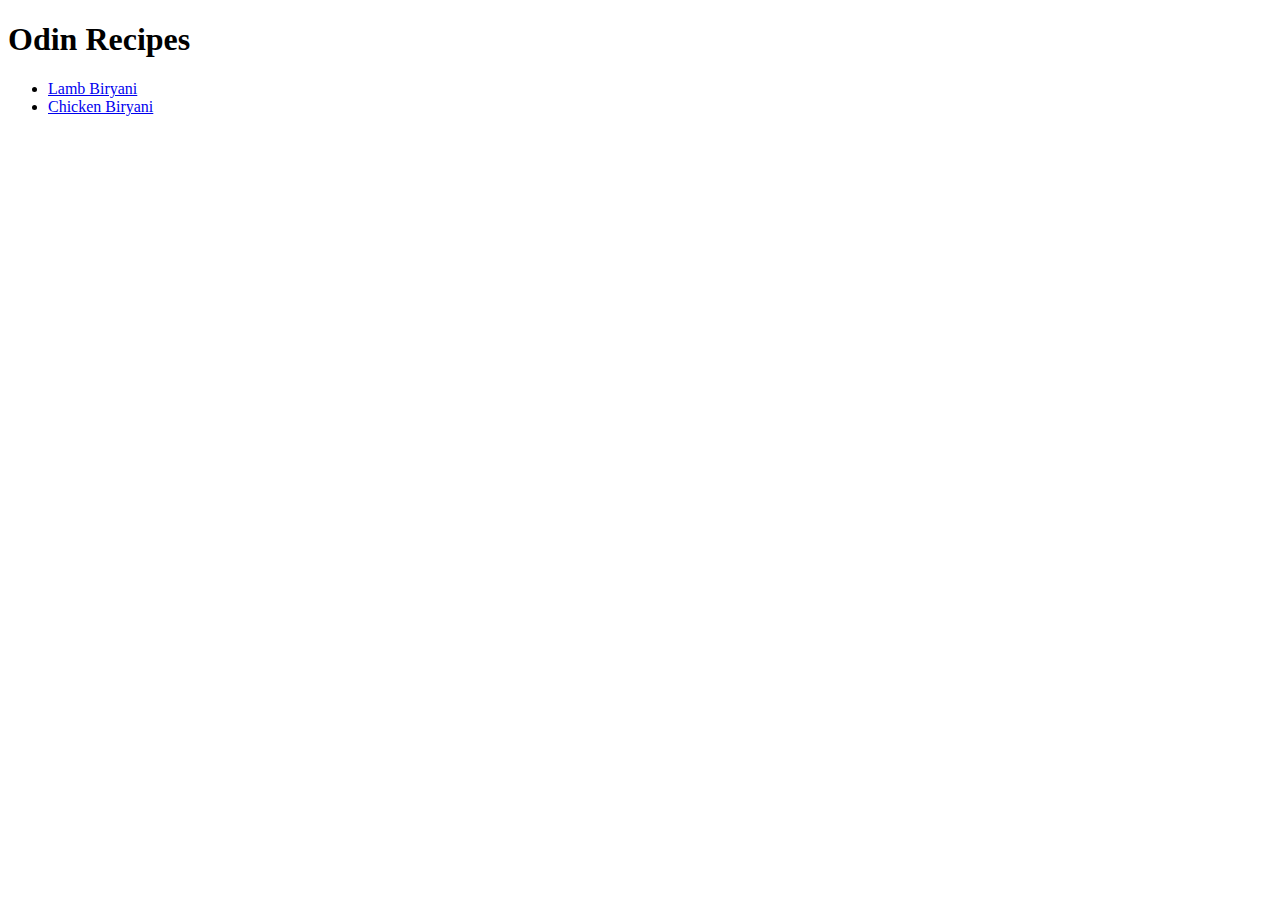
<file: index.html>
<!DOCTYPE html>
<html lang="en">
    <head>
        <meta charset="UTF-8">
        <title>Odin Recipes</title>
    </head>
    <body>
        <h1>Odin Recipes</h1>
        <ul>
            <li><a href="recipes/lamb-biryani.html" >Lamb Biryani</a></li>
            <li><a href="recipes/chicken-briyani.html" >Chicken Biryani</a></li>
        </ul>
    </body>
</html>
</file>
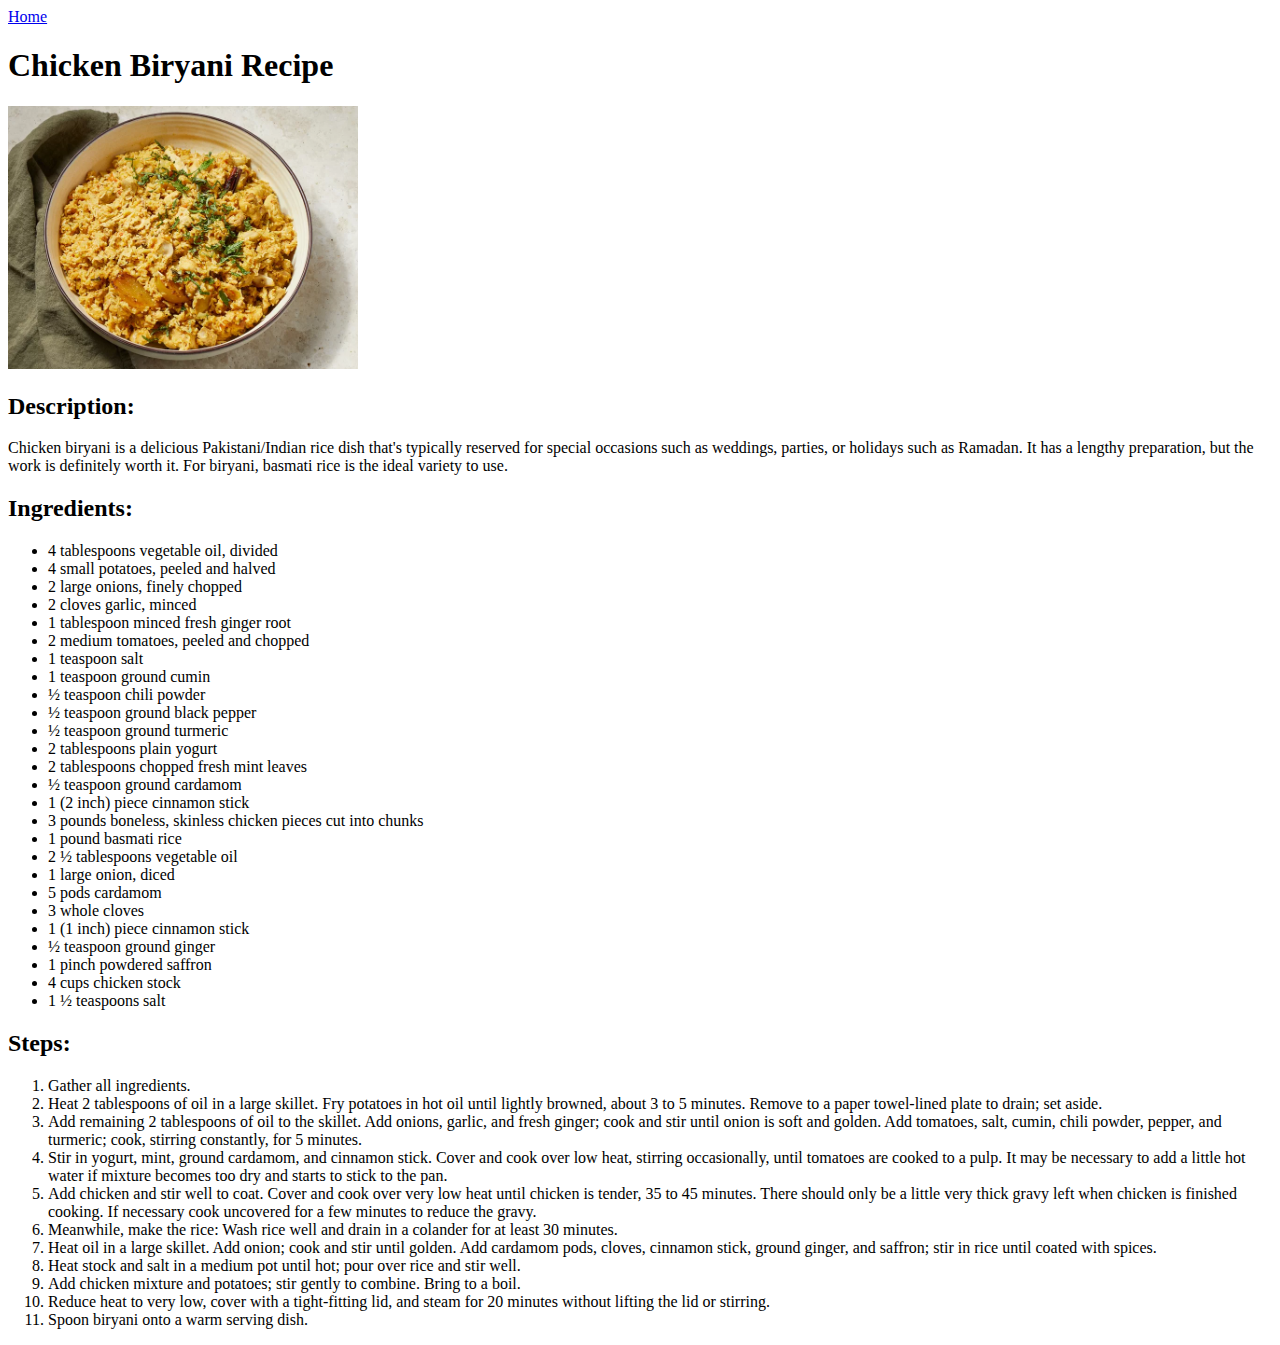
<file: recipes/chicken-briyani.html>
<!DOCTYPE html>
<html lang="en">
    <head>
        <meta charset="UTF-8">
        <title>Chicken Biryani Recipe</title>
    </head>
    <body>
        <a href="../index.html">Home</a>
        <h1>Chicken Biryani Recipe</h1>
        <img src="./recipe-images/chicken-biryani-picture.jpg" alt="A picture of freshly cooked chicken biryani" width="350px" />
        <h2>Description:</h2>
        <p>Chicken biryani is a delicious Pakistani/Indian rice dish that's typically reserved for special occasions such as weddings, parties, or holidays such as Ramadan. It has a lengthy preparation, but the work is definitely worth it. For biryani, basmati rice is the ideal variety to use.</p> 
        
        <h2>Ingredients:</h2>
        <ul>
            <li>4 tablespoons vegetable oil, divided</li>
            <li>4 small potatoes, peeled and halved</li>
            <li>2 large onions, finely chopped</li>
            <li>2 cloves garlic, minced</li>
            <li>1 tablespoon minced fresh ginger root</li>
            <li>2 medium tomatoes, peeled and chopped</li>
            <li>1 teaspoon salt</li>
            <li>1 teaspoon ground cumin</li>
            <li>½ teaspoon chili powder</li>
            <li>½ teaspoon ground black pepper</li>
            <li>½ teaspoon ground turmeric</li>
            <li>2 tablespoons plain yogurt</li>
            <li>2 tablespoons chopped fresh mint leaves</li>
            <li>½ teaspoon ground cardamom</li>
            <li>1 (2 inch) piece cinnamon stick</li>
            <li>3 pounds boneless, skinless chicken pieces cut into chunks</li>
            <li>1 pound basmati rice</li>
            <li>2 ½ tablespoons vegetable oil</li>
            <li>1 large onion, diced</li>
            <li>5 pods cardamom</li>
            <li>3 whole cloves</li>
            <li>1 (1 inch) piece cinnamon stick</li>
            <li>½ teaspoon ground ginger</li>
            <li>1 pinch powdered saffron</li>
            <li>4 cups chicken stock</li>
            <li>1 ½ teaspoons salt</li>
        </ul>
        
        <h2>Steps:</h2>
        <ol>
            <li>Gather all ingredients.</li>
            <li>Heat 2 tablespoons of oil in a large skillet. Fry potatoes in hot oil until lightly browned, about 3 to 5 minutes. Remove to a paper towel-lined plate to drain; set aside.</li>
            <li>Add remaining 2 tablespoons of oil to the skillet. Add onions, garlic, and fresh ginger; cook and stir until onion is soft and golden. Add tomatoes, salt, cumin, chili powder, pepper, and turmeric; cook, stirring constantly, for 5 minutes.</li>
            <li>Stir in yogurt, mint, ground cardamom, and cinnamon stick. Cover and cook over low heat, stirring occasionally, until tomatoes are cooked to a pulp. It may be necessary to add a little hot water if mixture becomes too dry and starts to stick to the pan.</li>
            <li>Add chicken and stir well to coat. Cover and cook over very low heat until chicken is tender, 35 to 45 minutes. There should only be a little very thick gravy left when chicken is finished cooking. If necessary cook uncovered for a few minutes to reduce the gravy.</li>
            <li>Meanwhile, make the rice: Wash rice well and drain in a colander for at least 30 minutes.</li>
            <li>Heat oil in a large skillet. Add onion; cook and stir until golden. Add cardamom pods, cloves, cinnamon stick, ground ginger, and saffron; stir in rice until coated with spices.</li>
            <li>Heat stock and salt in a medium pot until hot; pour over rice and stir well.</li>
            <li>Add chicken mixture and potatoes; stir gently to combine. Bring to a boil.</li>
            <li>Reduce heat to very low, cover with a tight-fitting lid, and steam for 20 minutes without lifting the lid or stirring.</li>
            <li>Spoon biryani onto a warm serving dish.</li>
        </ol>
    </body>
</html>
</file>
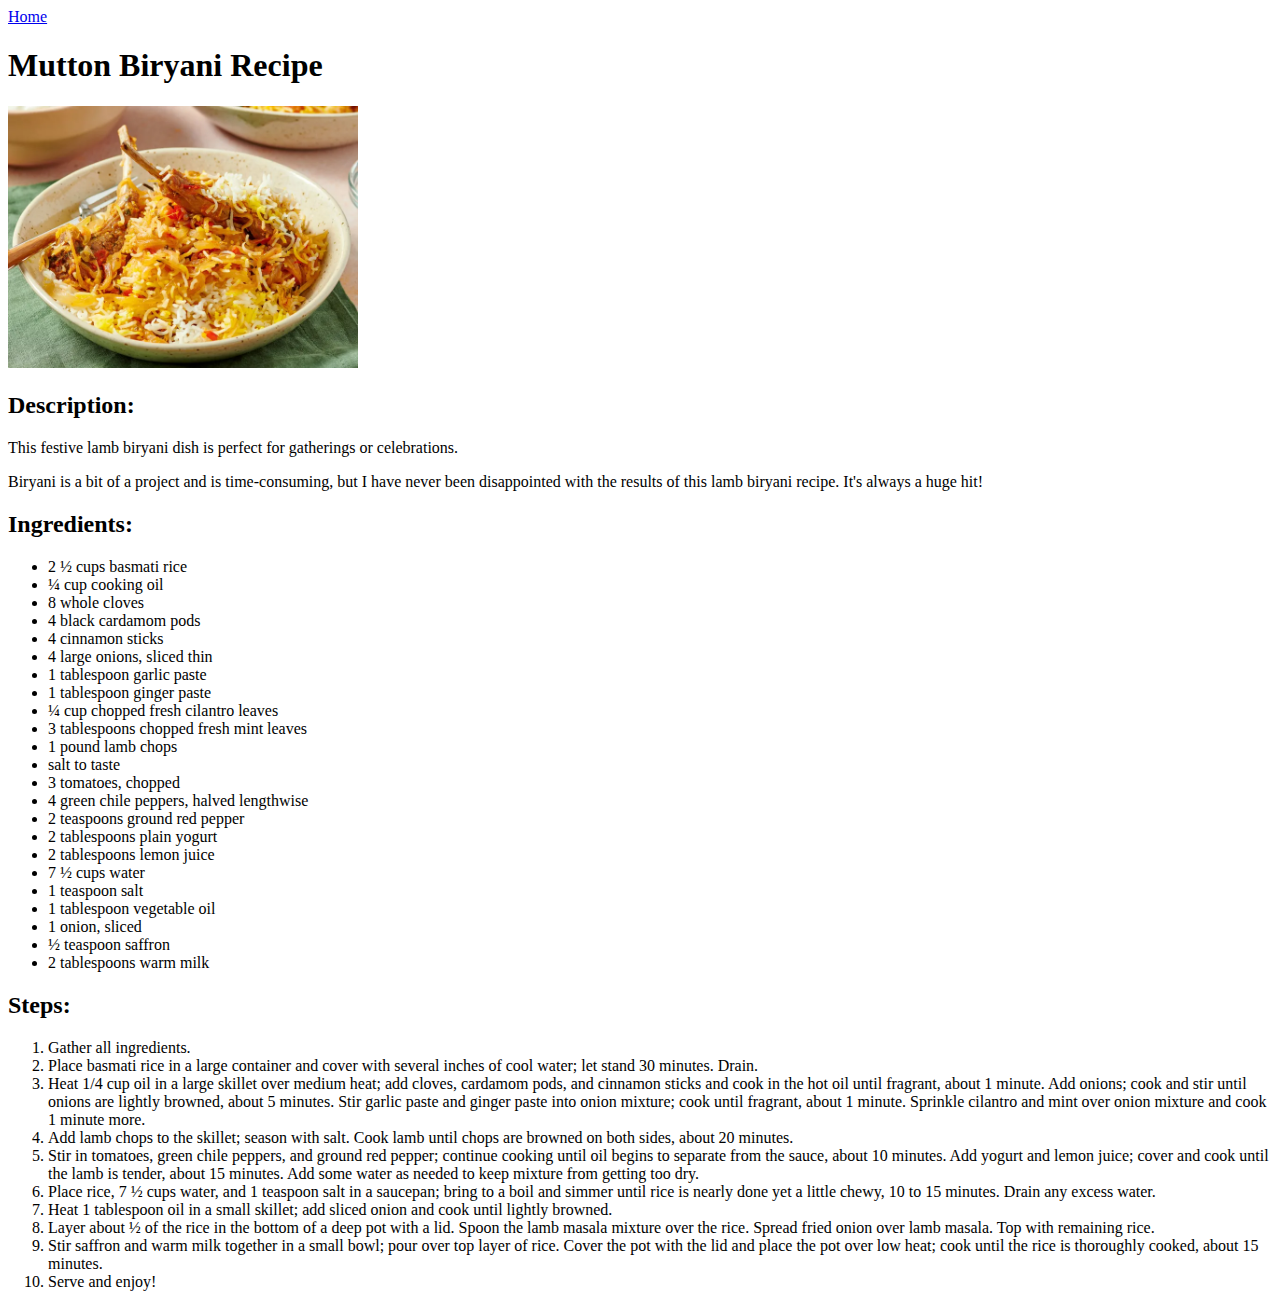
<file: recipes/lamb-biryani.html>
<!DOCTYPE html>
<html lang="en">
    <head>
        <meta charset="UTF-8">
        <title>Lamb Biryani Recipe</title>
    </head>
    <body>
        <a href="../index.html">Home</a>
        <h1>Mutton Biryani Recipe</h1>
        <img src="./recipe-images/lamb-biryani.jpg" alt="A picture of freshly cooked lamb biryani" width="350px" />
        <h2>Description:</h2>
        <p>This festive lamb biryani dish is perfect for gatherings or celebrations.</p> 
        <p>Biryani is a bit of a project and is time-consuming, but I have never been disappointed with the results of this lamb biryani recipe. It's always a huge hit!</p>
        <h2>Ingredients:</h2>
        <ul>
            <li>2 ½ cups basmati rice</li>
            <li>¼ cup cooking oil</li>
            <li>8 whole cloves</li>
            <li>4 black cardamom pods</li>
            <li>4 cinnamon sticks</li>
            <li>4 large onions, sliced thin</li>
            <li>1 tablespoon garlic paste</li>
            <li>1 tablespoon ginger paste</li>
            <li>¼ cup chopped fresh cilantro leaves</li>
            <li>3 tablespoons chopped fresh mint leaves</li>
            <li>1 pound lamb chops</li>
            <li>salt to taste</li>
            <li>3 tomatoes, chopped</li>
            <li>4 green chile peppers, halved lengthwise</li>
            <li>2 teaspoons ground red pepper</li>
            <li>2 tablespoons plain yogurt</li>
            <li>2 tablespoons lemon juice</li>
            <li>7 ½ cups water</li>
            <li>1 teaspoon salt</li>
            <li>1 tablespoon vegetable oil</li>
            <li>1 onion, sliced</li>
            <li>½ teaspoon saffron</li>
            <li>2 tablespoons warm milk</li>
        </ul>
        <h2>Steps:</h2>
        <ol>
            <li>Gather all ingredients.</li>
            <li>Place basmati rice in a large container and cover with several inches of cool water; let stand 30 minutes. Drain.</li>
            <li>Heat 1/4 cup oil in a large skillet over medium heat; add cloves, cardamom pods, and cinnamon sticks and cook in the hot oil until fragrant, about 1 minute. Add onions; cook and stir until onions are lightly browned, about 5 minutes. Stir garlic paste and ginger paste into onion mixture; cook until fragrant, about 1 minute. Sprinkle cilantro and mint over onion mixture and cook 1 minute more.</li>
            <li>Add lamb chops to the skillet; season with salt. Cook lamb until chops are browned on both sides, about 20 minutes.</li>
            <li>Stir in tomatoes, green chile peppers, and ground red pepper; continue cooking until oil begins to separate from the sauce, about 10 minutes. Add yogurt and lemon juice; cover and cook until the lamb is tender, about 15 minutes. Add some water as needed to keep mixture from getting too dry.</li>
            <li>Place rice, 7 ½ cups water, and 1 teaspoon salt in a saucepan; bring to a boil and simmer until rice is nearly done yet a little chewy, 10 to 15 minutes. Drain any excess water.</li>
            <li>Heat 1 tablespoon oil in a small skillet; add sliced onion and cook until lightly browned.</li>
            <li>Layer about ½ of the rice in the bottom of a deep pot with a lid. Spoon the lamb masala mixture over the rice. Spread fried onion over lamb masala. Top with remaining rice.</li>
            <li>Stir saffron and warm milk together in a small bowl; pour over top layer of rice. Cover the pot with the lid and place the pot over low heat; cook until the rice is thoroughly cooked, about 15 minutes.</li>
            <li>Serve and enjoy!</li>
        </ol>
    </body>
</html>
</file>
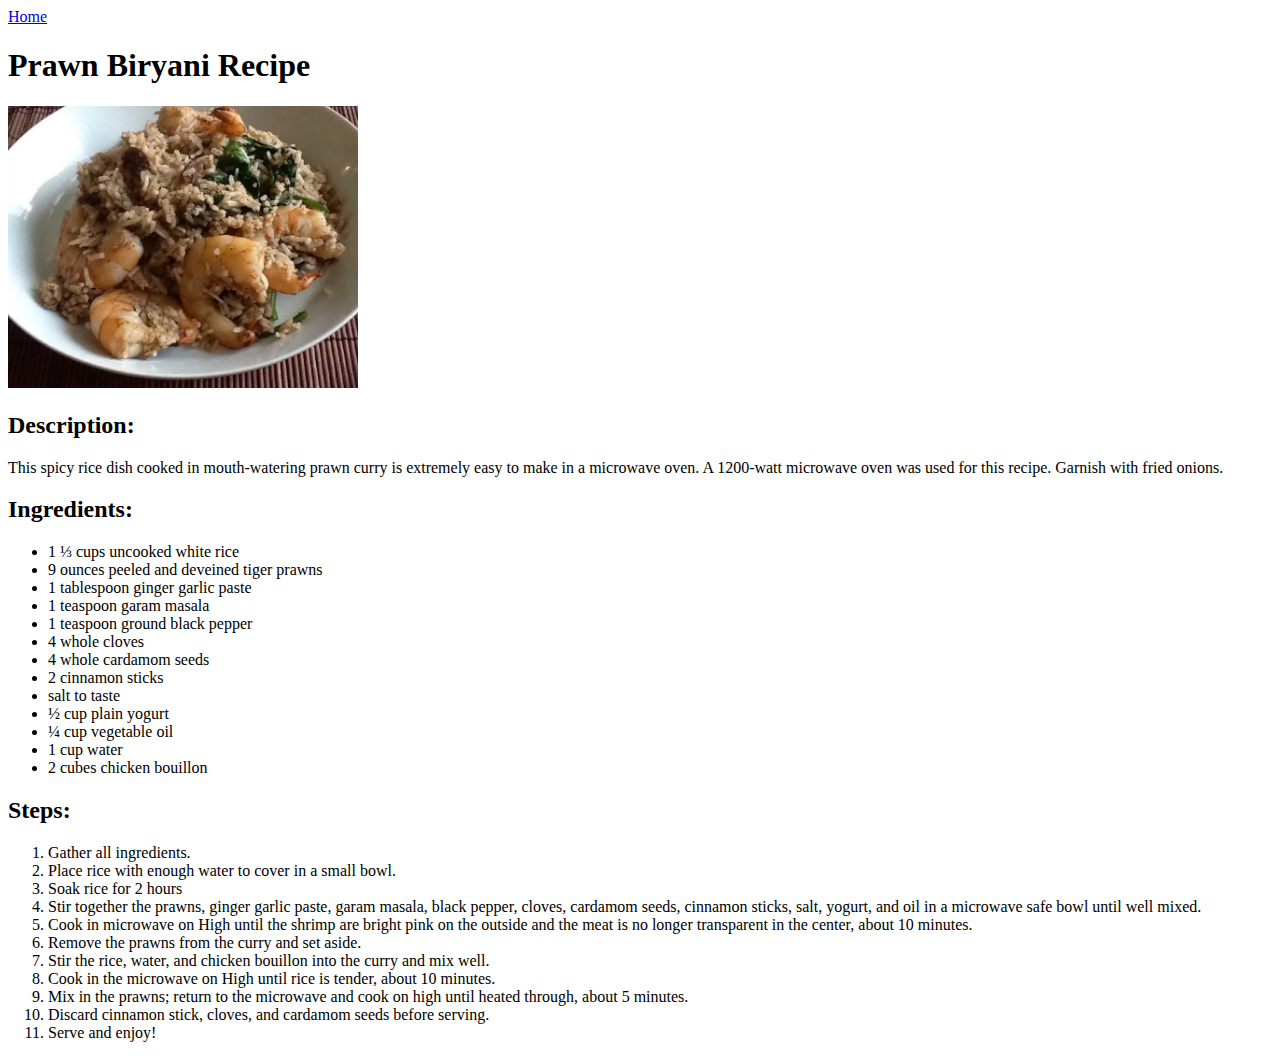
<file: recipes/prawn-biryani.html>
<!DOCTYPE html>
<html lang="en">
    <head>
        <meta charset="UTF-8">
        <title>Prawn Biryani Recipe</title>
    </head>
    <body>
        <a href="../index.html">Home</a>
        <h1>Prawn Biryani Recipe</h1>
        
        <img src="./recipe-images/prawn-biryani-picture.jpg" alt="A picture of freshly cooked Prawn biryani" width="350px" />
        
        <h2>Description:</h2>
        <p>This spicy rice dish cooked in mouth-watering prawn curry is extremely easy to make in a microwave oven. A 1200-watt microwave oven was used for this recipe. Garnish with fried onions.</p>
        
        <h2>Ingredients:</h2>
        <ul>
            <li>1 ⅓ cups uncooked white rice</li>
            <li>9 ounces peeled and deveined tiger prawns</li>
            <li>1 tablespoon ginger garlic paste</li>
            <li>1 teaspoon garam masala</li>
            <li>1 teaspoon ground black pepper</li>
            <li>4 whole cloves</li>
            <li>4 whole cardamom seeds</li>
            <li>2 cinnamon sticks</li>
            <li>salt to taste</li>
            <li>½ cup plain yogurt</li>
            <li>¼ cup vegetable oil</li>
            <li>1 cup water</li>
            <li>2 cubes chicken bouillon</li>
        </ul>

        <h2>Steps:</h2>
        <ol>
            <li>Gather all ingredients.</li>
            <li>Place rice with enough water to cover in a small bowl.</li>
            <li>Soak rice for 2 hours</li>
            <li>Stir together the prawns, ginger garlic paste, garam masala, black pepper, cloves, cardamom seeds, cinnamon sticks, salt, yogurt, and oil in a microwave safe bowl until well mixed.</li>
            <li>Cook in microwave on High until the shrimp are bright pink on the outside and the meat is no longer transparent in the center, about 10 minutes.</li>
            <li>Remove the prawns from the curry and set aside.</li>
            <li>Stir the rice, water, and chicken bouillon into the curry and mix well.</li>
            <li>Cook in the microwave on High until rice is tender, about 10 minutes.</li>
            <li>Mix in the prawns; return to the microwave and cook on high until heated through, about 5 minutes.</li>
            <li>Discard cinnamon stick, cloves, and cardamom seeds before serving.</li>
            <li>Serve and enjoy!</li>
        </ol>
    </body>
</html>
</file>
